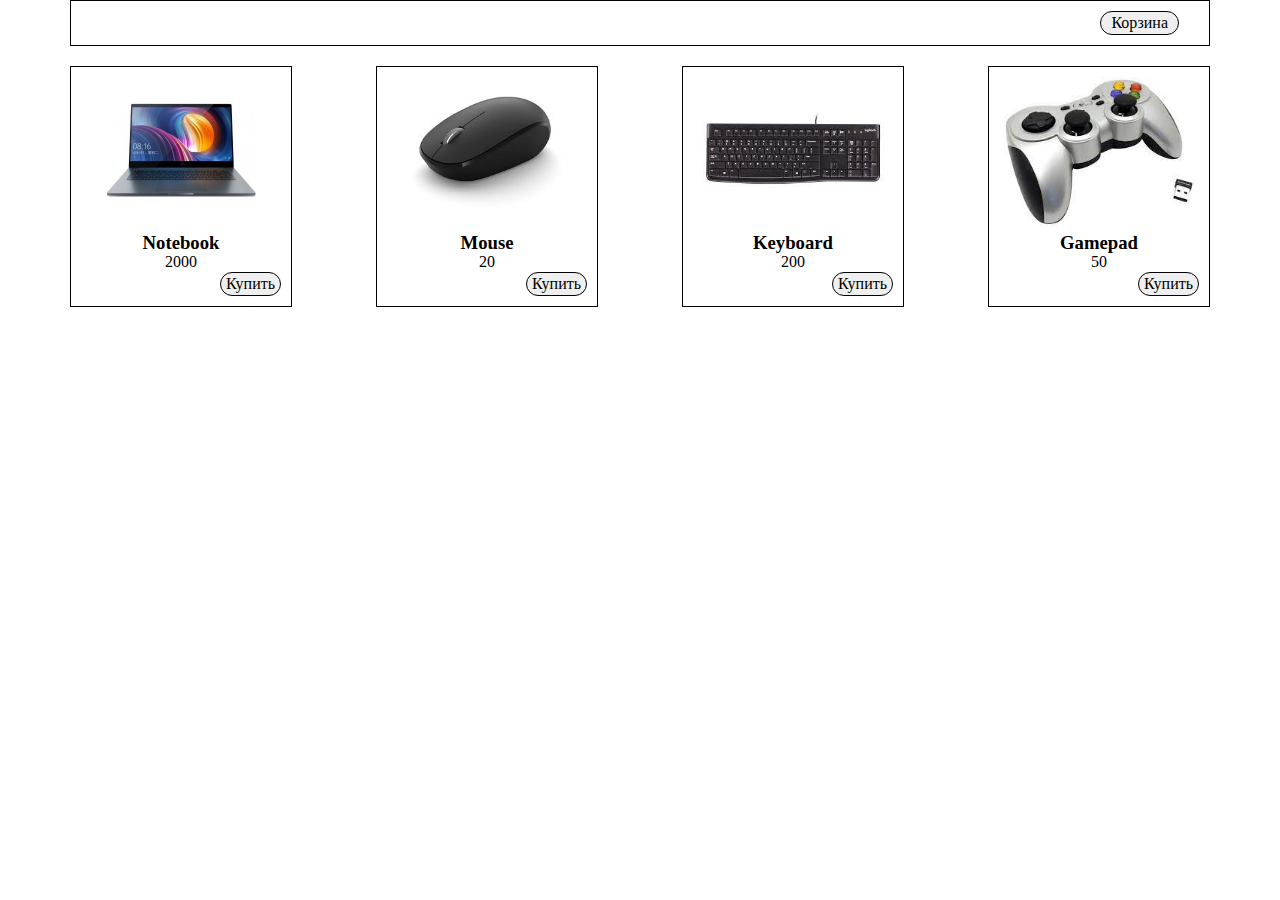
<file: lesson-2/project/index.html>
<!DOCTYPE html>
<html lang="en">

<head>
    <meta charset="UTF-8">
    <title>Интернет-магазин</title>
    <link rel="stylesheet" href="css/all.min.css">
    <link rel="stylesheet" href="css/normalize.css">
    <link rel="stylesheet" href="css/style.css">
</head>

<body>
    <header>
        <div class="cart container center-block">
            <button class="btn-cart" type="button">Корзина</button>
        </div>
    </header>
    <main>
        <div class="products container center-block"></div>
    </main>
    <script src="js/main.js"></script>
</body>

</html>
</file>
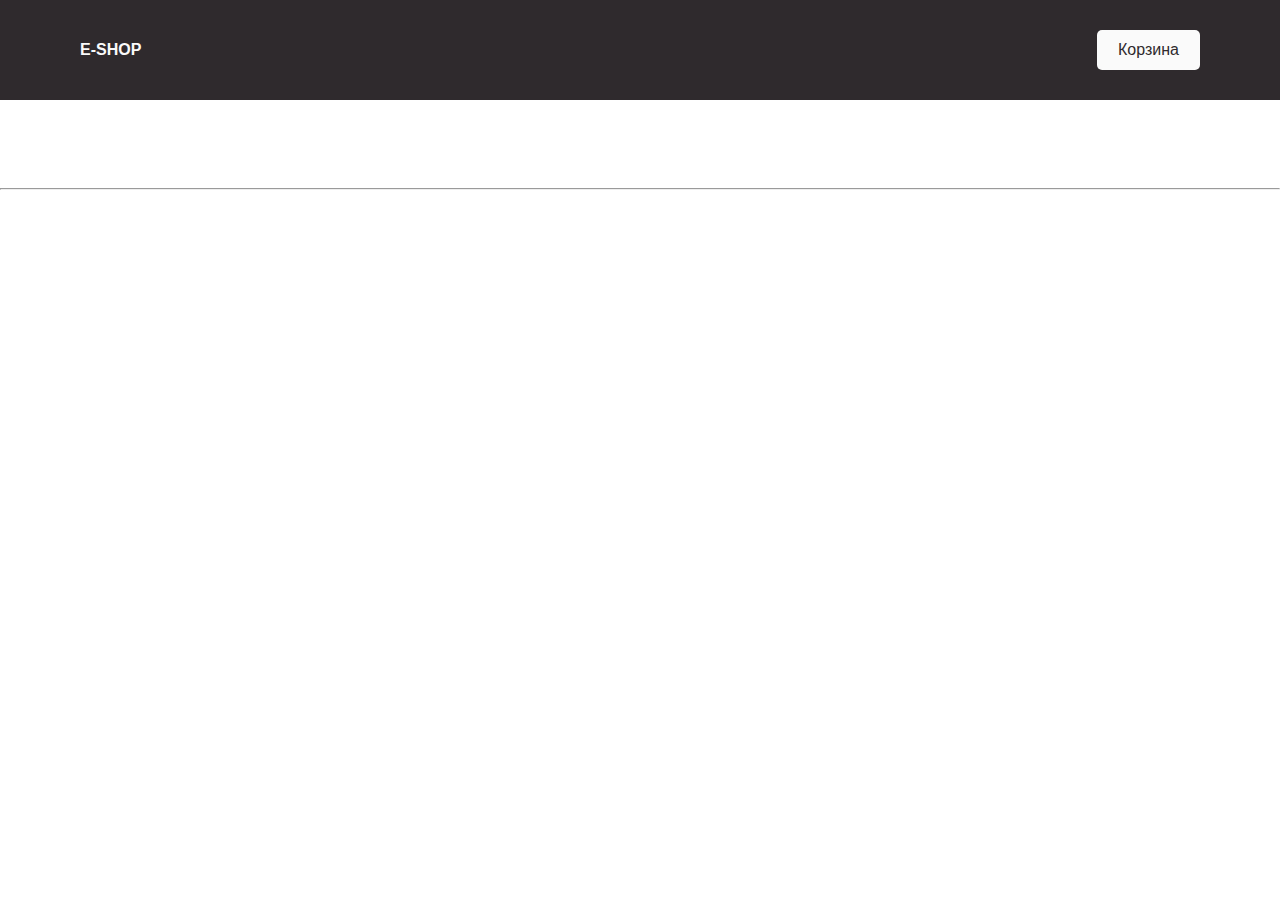
<file: lesson-3/project/index.html>
<!DOCTYPE html>
<html lang="en">

<head>
    <meta charset="UTF-8">
    <title>Интернет-магазин</title>
    <link rel="stylesheet" href="css/normalize.css">
    <link rel="stylesheet" href="css/style.css">
</head>

<body>
    <header>
        <div class="logo">E-shop</div>
        <button class="btn-cart" type="button">Корзина</button>
    </header>
    <main>
        <div class="products"></div>
        <hr>
        </hr>
        <div class="basket-products"></div>
    </main>

    <!--beforestart-->
    <!--<p>-->
    <!--afterstart-->
    <!--<span></span>-->
    <!--beforeend-->
    <!--</p> -->
    <!--afterend-->
    <script src="js/main.js"></script>
</body>

</html>
</file>
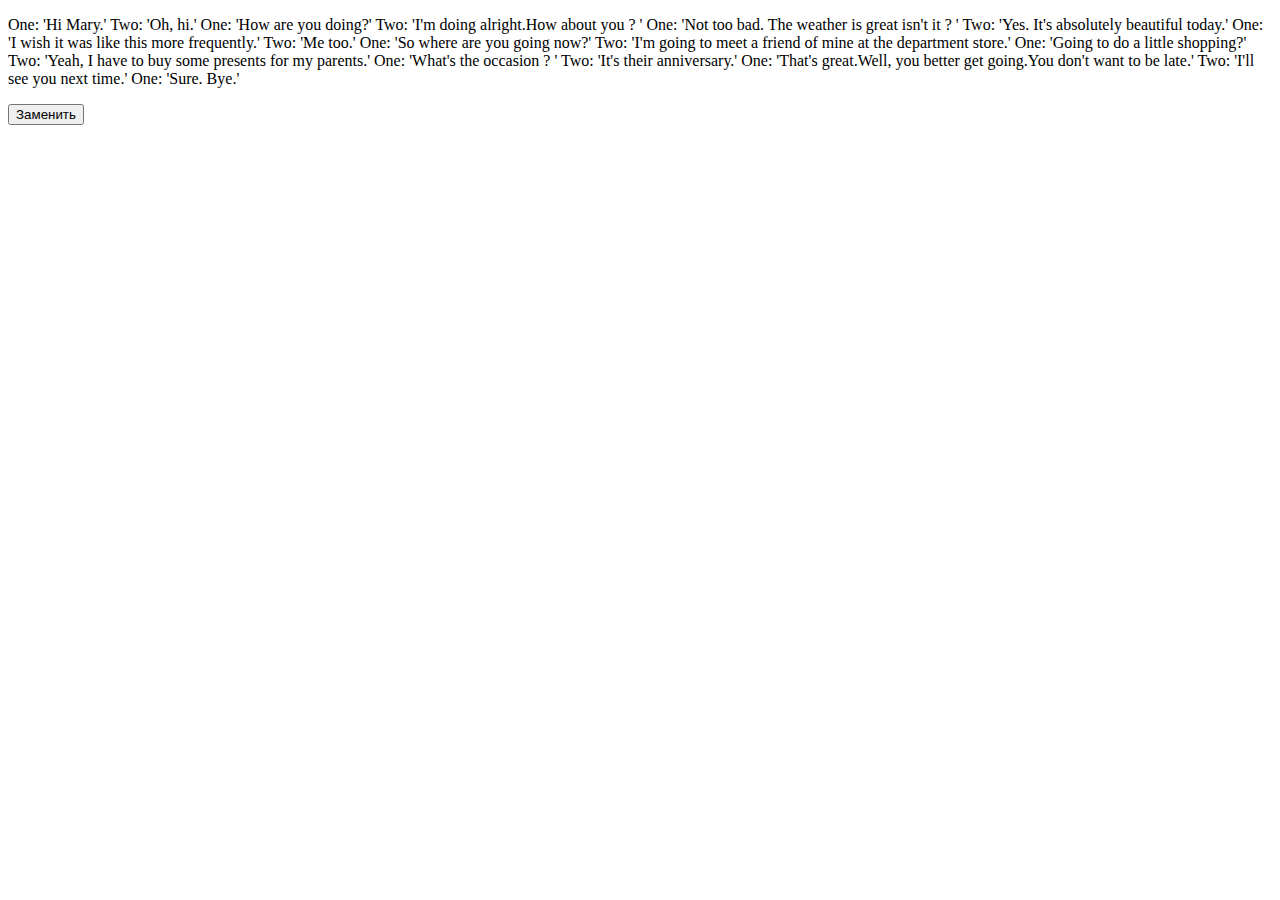
<file: lesson-4/texttoreplace.html>
<!DOCTYPE html>
<html lang="en">

<head>
    <meta charset="UTF-8">
    <meta http-equiv="X-UA-Compatible" content="IE=edge">
    <meta name="viewport" content="width=device-width, initial-scale=1.0">
    <title>Document</title>
</head>

<body>
    <p>One: 'Hi Mary.' Two: 'Oh, hi.'
        One: 'How are you doing?'
        Two: 'I'm doing alright.How about you ? '
        One: 'Not too bad. The weather is great isn't it ? '
        Two: 'Yes. It's absolutely beautiful today.'
        One: 'I wish it was like this more frequently.'
        Two: 'Me too.'
        One: 'So where are you going now?'
        Two: 'I'm going to meet a friend of mine at the department store.'
        One: 'Going to do a little shopping?'
        Two: 'Yeah, I have to buy some presents for my parents.'
        One: 'What's the occasion ? '
        Two: 'It's their anniversary.'
        One: 'That's great.Well, you better get going.You don't want to be late.'
        Two: 'I'll see you next time.'
        One: 'Sure. Bye.'</p>
    <button>Заменить</button>
    <script>
        "use strict";

        const text = document.querySelector('p');
        const button = document.querySelector('button');
        button.addEventListener('click', () => {
            text.textContent = text.textContent.replace(/\B'|'\B/g, '\"');
        });
    </script>
</body>

</html>
</file>
<file: lesson-2/project/css/style.css>
* {
    margin: 0;
    padding: 0;
}

body {
    margin: 0;
    font-family: Lato;
    background-color: #fff;
}

.container {
    width: 100%;
}

.center-block {
    display: flex;
    align-items: center;
    align-content: space-around;
    justify-content: space-between;
    max-width: 1140px;
    margin: 0 auto;
    min-height: inherit;
}

.cart {
    border: 1px solid black;
    box-sizing: border-box;
}

.btn-cart {
    max-width: 100px;
    display: block;
    margin: 10px 30px 10px auto;
    border-radius: 30px 30px 30px 30px;
    border: 1px solid black;
    box-sizing: border-box;
    padding: 2px 10px;
}

.products {
    padding: 20px 40px;
    width: initial;
}

.product-item {
    box-sizing: border-box;
    border: 1px solid black;
    padding: 10px;
}

.product-item>h3,
.product-item>p {
    text-align: center;
}

.product-item>img {
    width: 100%;
    min-width: 200px;
    height: 100%;
    min-height: 150px;
    max-height: 150px;
    max-width: 200px;
    object-fit: contain;
}

.buy-btn {
    display: block;
    margin: 0 0 0 auto;
    padding: 2px 5px;
    border-radius: 30px 30px 30px 30px;
    border: 1px solid black;
    box-sizing: border-box;
}
</file>
<file: lesson-3/project/css/style.css>
body {
    font-family: 'SF Pro Display', sans-serif;
}

header {
    display: flex;
    background-color: #2f2a2d;
    justify-content: space-between;
    color: #fafafa;
    padding: 30px 80px;
}

button {
    outline: none;
}

.logo {

    text-transform: uppercase;
    font-weight: bold;
}

.btn-cart {
    background-color: #fafafa;
    padding: 10px 20px;
    border: 1px solid transparent;
    color: #2f2a2d;
    border-radius: 5px;
    transition: all ease-in-out .4s;
    cursor: pointer;
}

.btn-cart:hover {
    background-color: transparent;
    border-color: #fafafa;
    color: #fafafa;
}

.btn-cart,
.logo {
    align-self: center;
}

.products,
.basket-products {
    column-gap: 30px;
    display: grid;
    grid-template-columns: repeat(auto-fit, 200px);
    grid-template-rows: 1fr;
    padding: 40px 80px;
    justify-content: space-between;
}

p {
    margin: 0 0 5px 0;
}

.product-item {
    display: flex;
    flex-direction: column;
    width: 200px;
    border-radius: 5px;
    overflow: hidden;
    margin: 20px 0;
}

img {
    max-width: 100%;
    height: auto
}

.desc {
    border: 1px solid #c0c0c040;
    padding: 15px
}

.buy-btn {
    margin-top: 5px;
    background-color: #2f2a2d;
    padding: 10px 20px;
    border: 1px solid transparent;
    color: #fafafa;
    border-radius: 5px;
    transition: all ease-in-out .4s;
    cursor: pointer;
}

.buy-btn:hover {
    background-color: transparent;
    border-color: #2f2a2d;
    color: #2f2a2d;
}
</file>
